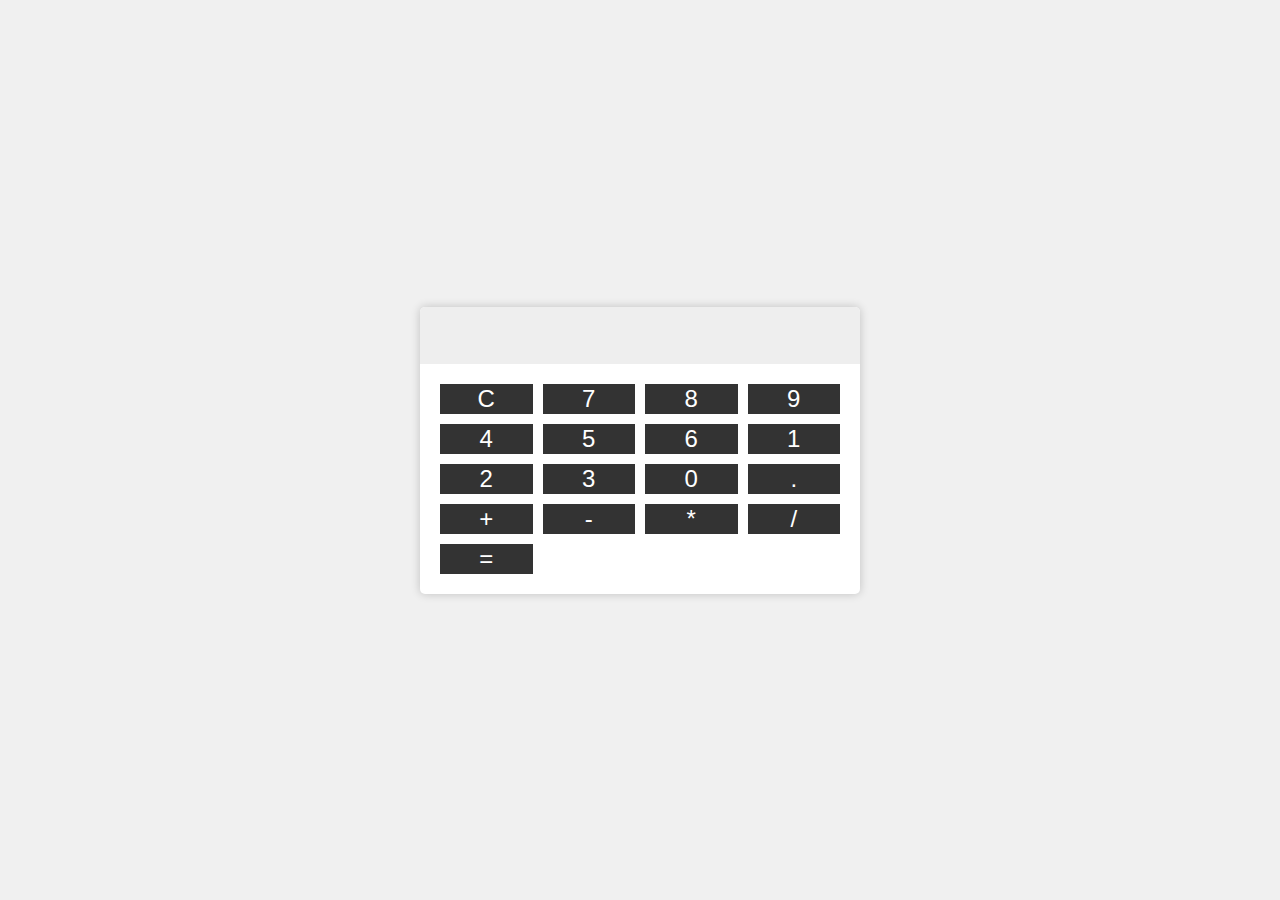
<file: Calculator/index.html>
<!DOCTYPE html>
<html lang="en">
<head>
<meta charset="UTF-8">
<meta name="viewport" content="width=device-width, initial-scale=1.0">
<title>Calculator</title>
<link rel="stylesheet" href="styles.css">
</head>
<body>
  <div class="calculator">
    <input type="text" class="calculator-screen" id="display" value="" disabled />
    <div class="calculator-keys">
      <button class="calculator-button" onclick="clearDisplay()">C</button>
      <button class="calculator-button" onclick="appendToDisplay('7')">7</button>
      <button class="calculator-button" onclick="appendToDisplay('8')">8</button>
      <button class="calculator-button" onclick="appendToDisplay('9')">9</button>
      <button class="calculator-button" onclick="appendToDisplay('4')">4</button>
      <button class="calculator-button" onclick="appendToDisplay('5')">5</button>
      <button class="calculator-button" onclick="appendToDisplay('6')">6</button>
      <button class="calculator-button" onclick="appendToDisplay('1')">1</button>
      <button class="calculator-button" onclick="appendToDisplay('2')">2</button>
      <button class="calculator-button" onclick="appendToDisplay('3')">3</button>
      <button class="calculator-button" onclick="appendToDisplay('0')">0</button>
      <button class="calculator-button" onclick="appendToDisplay('.')">.</button>
      <button class="calculator-button" onclick="setOperator('+')">+</button>
      <button class="calculator-button" onclick="setOperator('-')">-</button>
      <button class="calculator-button" onclick="setOperator('*')">*</button>
      <button class="calculator-button" onclick="setOperator('/')">/</button>
      <button class="calculator-button" onclick="calculateResult()">=</button>
    </div>
  </div>
  <script src="index.js"></script>
</body>
</html>
</file>
<file: Calculator/styles.css>
body {
  font-family: Arial, sans-serif;
  background-color: #f0f0f0;
  margin: 0;
  display: flex;
  justify-content: center;
  align-items: center;
  height: 100vh;
}

.calculator {
  background-color: #fff;
  border-radius: 5px;
  box-shadow: 0px 0px 10px rgba(0, 0, 0, 0.2);
  overflow: hidden;
}

.calculator-screen {
  font-size: 2em;
  text-align: right;
  padding: 10px;
  background-color: #eee;
  border: none;
  width: 100%;
  outline: none;
}

.calculator-keys {
  display: grid;
  grid-template-columns: repeat(4, 1fr);
  gap: 10px;
  padding: 20px;
}

.calculator-button {
  font-size: 1.5em;
  background-color: #333;
  color: #fff;
  border: none;
  outline: none;
  cursor: pointer;
  transition: background-color 0.3s;
}

.calculator-button:hover {
  background-color: #555;
}
</file>
